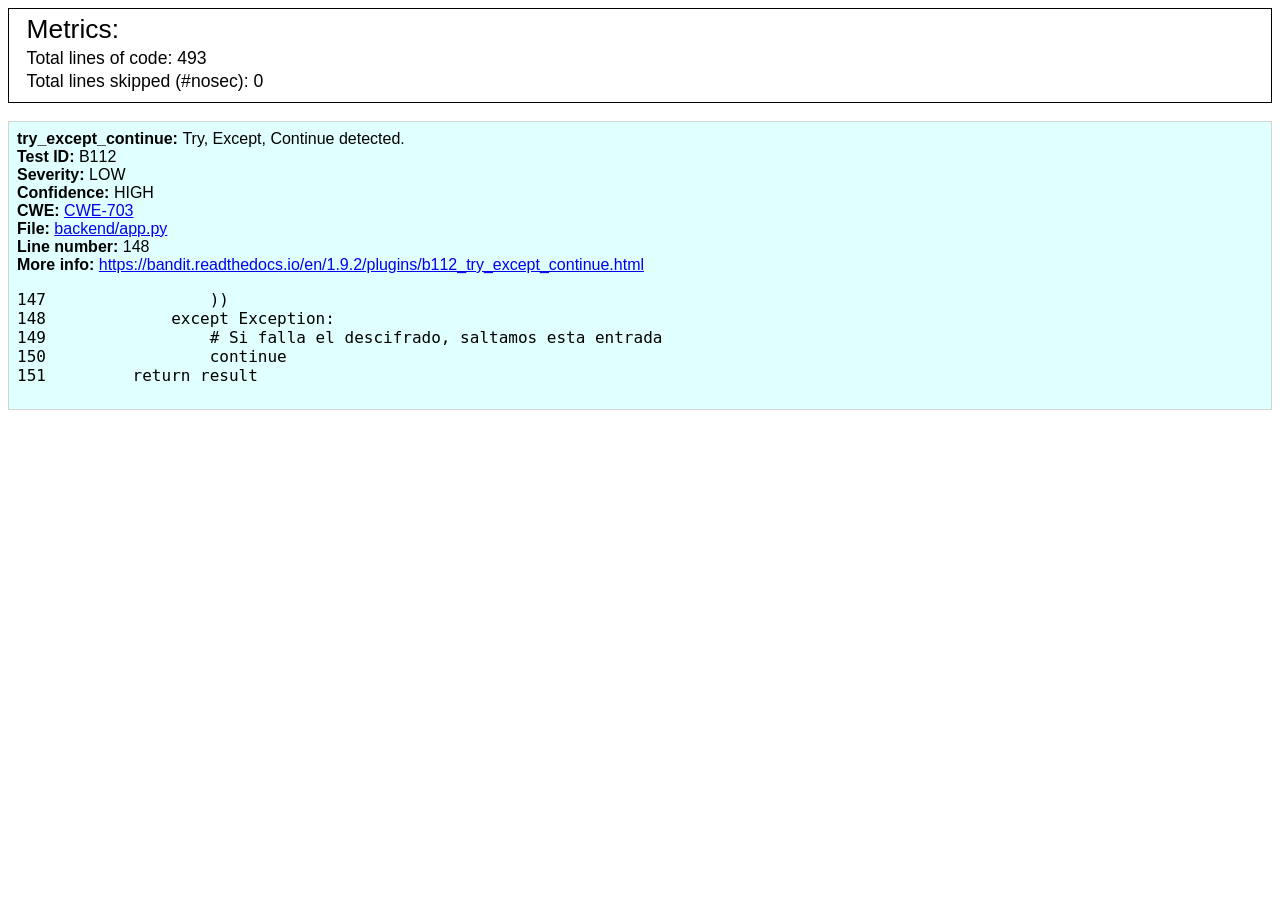
<file: backend/bandit-report.html>
<!DOCTYPE html>
<html>
<head>

<meta charset="UTF-8">

<title>
    Bandit Report
</title>

<style>

html * {
    font-family: "Arial", sans-serif;
}

pre {
    font-family: "Monaco", monospace;
}

.bordered-box {
    border: 1px solid black;
    padding-top:.5em;
    padding-bottom:.5em;
    padding-left:1em;
}

.metrics-box {
    font-size: 1.1em;
    line-height: 130%;
}

.metrics-title {
    font-size: 1.5em;
    font-weight: 500;
    margin-bottom: .25em;
}

.issue-description {
    font-size: 1.3em;
    font-weight: 500;
}

.candidate-issues {
    margin-left: 2em;
    border-left: solid 1px; LightGray;
    padding-left: 5%;
    margin-top: .2em;
    margin-bottom: .2em;
}

.issue-block {
    border: 1px solid LightGray;
    padding-left: .5em;
    padding-top: .5em;
    padding-bottom: .5em;
    margin-bottom: .5em;
}

.issue-sev-high {
    background-color: Pink;
}

.issue-sev-medium {
    background-color: NavajoWhite;
}

.issue-sev-low {
    background-color: LightCyan;
}

</style>
</head>

<body>

<div id="metrics">
    <div class="metrics-box bordered-box">
        <div class="metrics-title">
            Metrics:<br>
        </div>
        Total lines of code: <span id="loc">493</span><br>
        Total lines skipped (#nosec): <span id="nosec">0</span>
    </div>
</div>




<br>
<div id="results">
    
<div id="issue-0">
<div class="issue-block issue-sev-low">
    <b>try_except_continue: </b> Try, Except, Continue detected.<br>
    <b>Test ID:</b> B112<br>
    <b>Severity: </b>LOW<br>
    <b>Confidence: </b>HIGH<br>
    <b>CWE: </b><a href="https://cwe.mitre.org/data/definitions/703.html" target="_blank">CWE-703</a><br>
    <b>File: </b><a href="backend/app.py" target="_blank">backend/app.py</a><br>
    <b>Line number: </b>148<br>
    <b>More info: </b><a href="https://bandit.readthedocs.io/en/1.9.2/plugins/b112_try_except_continue.html" target="_blank">https://bandit.readthedocs.io/en/1.9.2/plugins/b112_try_except_continue.html</a><br>

<div class="code">
<pre>
147	            ))
148	        except Exception:
149	            # Si falla el descifrado, saltamos esta entrada
150	            continue
151	    return result
</pre>
</div>


</div>
</div>

</div>

</body>
</html>
</file>
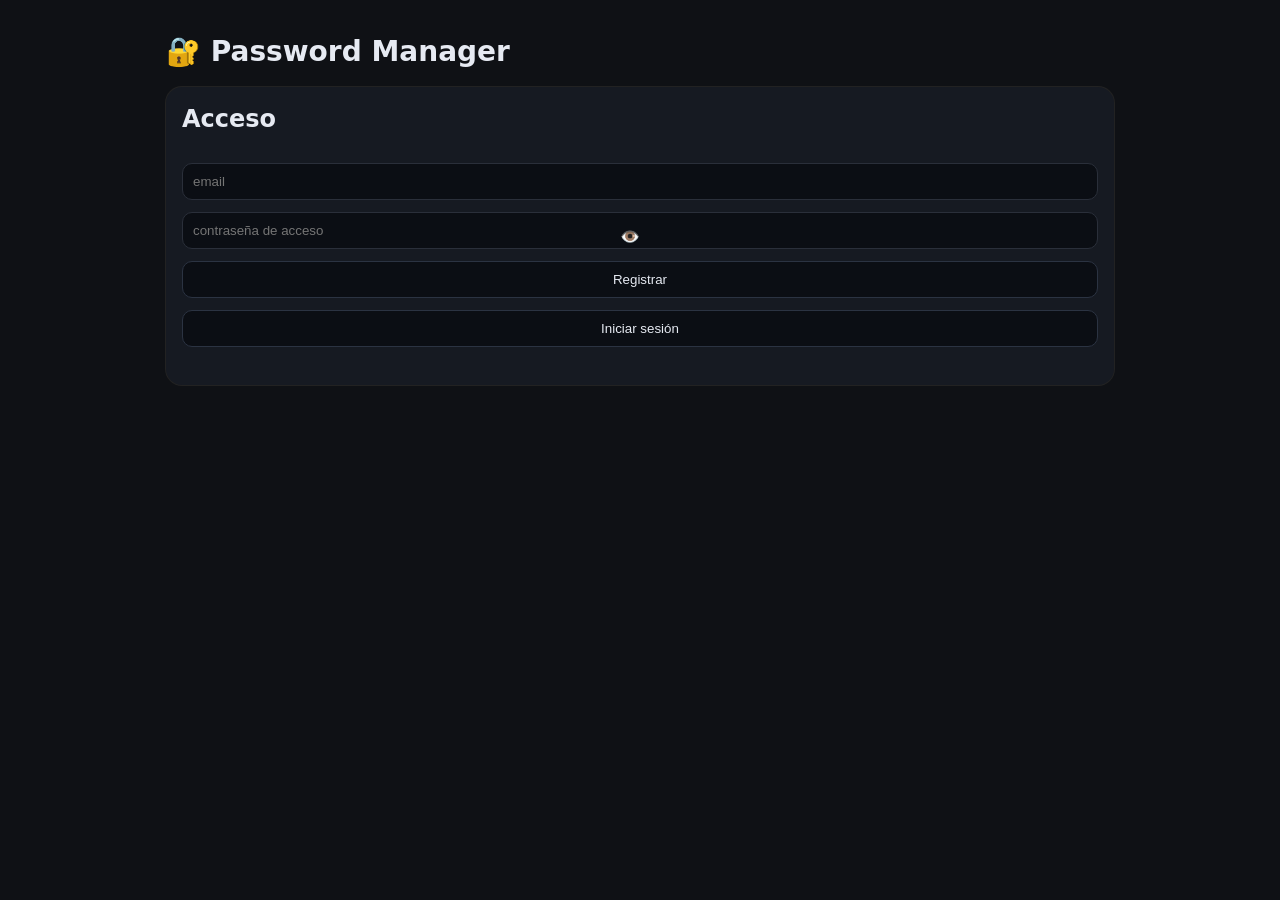
<file: frontend/index-legacy.html>
<!doctype html>
<html lang="es">
<head>
  <meta charset="utf-8"/>
  <title>Seguridad — Password Manager</title>
  <meta name="viewport" content="width=device-width, initial-scale=1"/>
  <link rel="stylesheet" href="styles.css"/>
</head>
<body>
  <div class="container">
    <h1>🔐 Password Manager</h1>

    <!-- =================== AUTENTICACIÓN =================== -->
    <section id="auth">
      <div class="card">
        <h2>Acceso</h2>
        <input id="email" placeholder="email" type="email"/>

        <!-- Password de login con ojito propio -->
        <div class="password-field">
          <input id="password" placeholder="contraseña de acceso" type="password" autocomplete="current-password"/>
          <button id="toggleLoginPwd" class="eye-btn" type="button" aria-label="Mostrar/ocultar">👁️</button>
        </div>

        <button id="btnRegister">Registrar</button>
        <button id="btnLogin">Iniciar sesión</button>
        <p id="authMsg"></p>
        <button id="btnLogout" style="display:none;">Cerrar sesión</button>
      </div>

      <!-- Esta tarjeta debe mostrarse SOLO con sesión -->
      <div class="card protected" id="cardSecret">
        <h2>Contraseña Maestra y Secreto de Dispositivo</h2>
        <input id="master" placeholder="contraseña maestra" type="password" autocomplete="new-password"/>
        <div class="row">
          <button id="btnCreateSecret">Crear Secreto</button>
          <button id="btnExportSecret">Exportar</button>
          <input id="secretFile" type="file" style="display:none"/>
          <button id="btnImportSecret">Importar</button>
        </div>
        <p class="muted">Usa la misma MP y el mismo secreto en otro puerto/dispositivo para ver tus entradas.</p>
        <p id="kmixInfo"></p>
      </div>
    </section>

    <!-- =================== GENERADOR =================== -->
    <section id="tools" class="protected">
      <div class="card">
        <h2>Generador</h2>
        <input id="genLen" type="number" min="8" max="128" value="20"/>
        <label><input id="genSym" type="checkbox" checked/> usar símbolos</label>
        <button id="btnGen">Generar</button>

        <!-- Campo enmascarado con ojito -->
        <div class="password-field">
          <input id="genOut" type="password" readonly/>
          <button id="toggleGenOut" class="eye-btn" type="button" aria-label="Mostrar/ocultar">👁️</button>
        </div>

        <!-- Acciones sobre el generado -->
        <div class="row">
          <button id="btnCopyGen">Copiar</button>
          <button id="btnUseGen">Usar en “Contraseña”</button>
        </div>

        <button id="btnScore">Calificar</button>
        <span id="scoreOut"></span>
      </div>
    </section>

    <!-- =================== VAULT =================== -->
    <section id="vault" class="protected">
      <div class="card">
        <h2>Nueva entrada</h2>
        <input id="title" placeholder="Título (p.ej. Gmail)"/>
        <input id="vuser" placeholder="Usuario"/>
        <input id="vurl" placeholder="URL"/>
        <textarea id="vnote" placeholder="Nota (opcional)"></textarea>

       <div class="password-field">
          <input id="vsecret" type="password" placeholder="Secreto/Contraseña" autocomplete="new-password"/>
          <button id="toggleVSecret" class="eye-btn" type="button" aria-label="Mostrar/ocultar">👁️</button>
        </div>
        <div id="vsecretStrength" class="muted"></div>

        <button id="btnCreate">Guardar</button>
      </div>

      <div class="card">
        <h2>Mis entradas</h2>
        <div id="entries"></div>
      </div>
    </section>
  </div>
  <script src="app.js"></script>
</body>
</html>
</file>
<file: frontend/styles.css>
:root{
  --bg:#0f1115;
  --card:#161a22;
  --text:#e6eaf2;
  --muted:#98a2b3;
  --accent:#7dd3fc;
  --ok:#34d399;
  --warn:#f59e0b;
  --err:#ef4444;
}

*{ box-sizing:border-box }

body{
  margin:0;
  background:var(--bg);
  color:var(--text);
  font:16px/1.4 system-ui,Segoe UI,Roboto;
}

.container{
  max-width:980px;
  margin:32px auto;
  padding:0 16px;
}

h1{
  font-size:28px;
  margin-bottom:16px;
}

.card{
  background:var(--card);
  padding:16px;
  border-radius:16px;
  box-shadow:0 0 0 1px #222;
  position:relative;
}

.card+.card{ margin-top:16px }

h2{ margin-top:0 }

input,textarea,button{
  width:100%;
  margin:6px 0;
  padding:10px;
  border-radius:10px;
  border:1px solid #2a2f3a;
  background:#0b0e14;
  color:var(--text);
}

textarea{
  min-height:80px;
  resize:vertical;
}

button{
  cursor:pointer;
  border:1px solid #2b3342;
}

button:hover{
  border-color:#3f4657;
}

.row{
  display:flex;
  gap:8px;
}

.row > *{
  flex:1;
}

.muted{
  color:var(--muted);
  font-size:14px;
}

.badge{
  padding:2px 8px;
  border-radius:999px;
  font-size:12px;
  border:1px solid #334;
}

.badge.ok{ color:var(--ok); border-color:var(--ok); }
.badge.warn{ color:var(--warn); border-color:var(--warn); }
.badge.err{ color:var(--err); border-color:var(--err); }

.entry{
  display:grid;
  grid-template-columns:1fr auto;
  gap:8px;
  padding:10px;
  border-bottom:1px solid #222;
}

.entry h3{ margin:0; }
.entry small{ color:var(--muted); }
.entry .actions{ display:flex; gap:6px; }

/* ===== Control de visibilidad por sesión ===== */
.protected{ display:block; }
body:not(.auth-ok) .protected{ display:none !important; }

/* ===== Campos de contraseña con ojito ===== */
.password-field{ position:relative; overflow:hidden; }
.password-field input{ padding-right:44px; }
.eye-btn{
  position:absolute;
  right:10px;
  top:50%;
  transform:translateY(-50%);
  background:transparent;
  border:0;
  cursor:pointer;
  font-size:16px;
  color:var(--muted);
  z-index:1;
}
.eye-btn:hover{ color:var(--text); }

/* ===== Colores para el medidor de fuerza ===== */
.str-weak{ color:var(--err); }
.str-mid{ color:var(--warn); }
.str-strong{ color:var(--ok); }

/* ===== Ocultamiento genérico ===== */
.hidden{ display:none !important; }
#vsecretStrength{
  white-space: pre-line;   /* respeta \n */
  margin-top: 6px;
  font-size: .9em;
}
</file>
